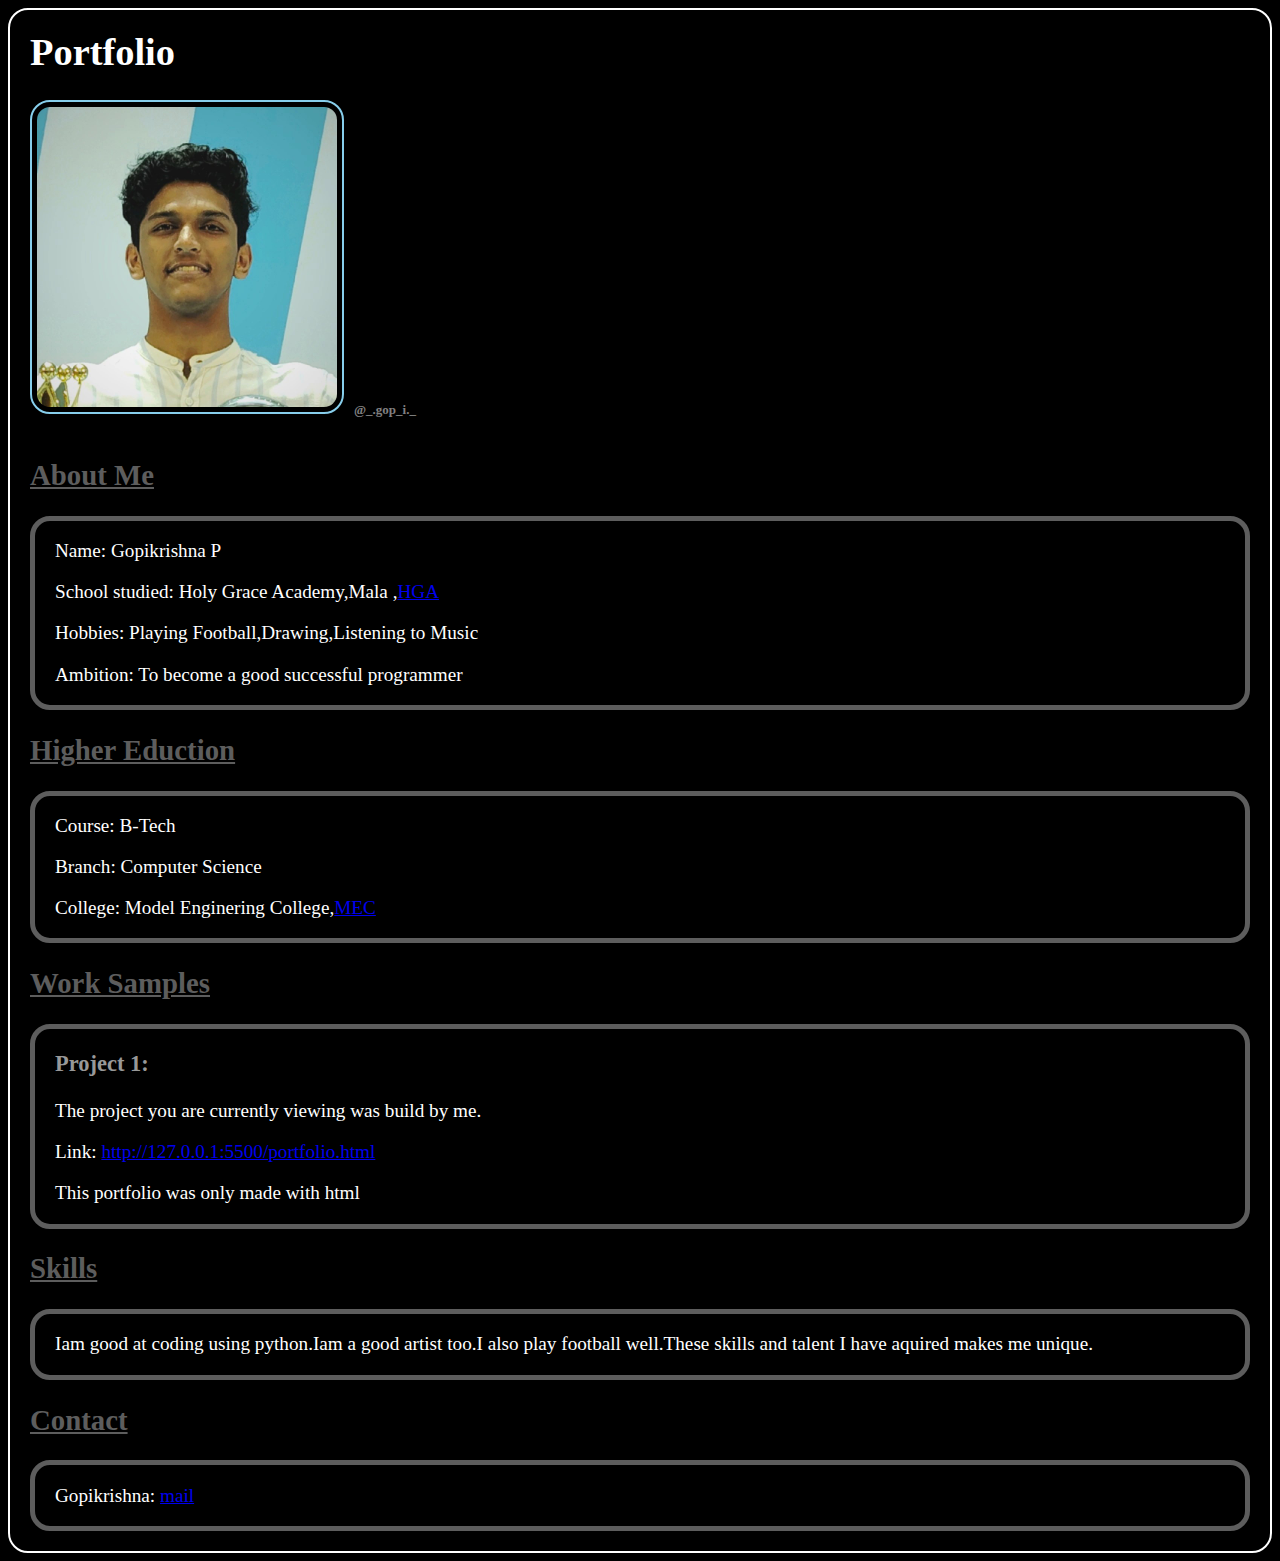
<file: Portfolio/index.html>
<html>
    <head>
        <title>Portfolio</title>
        <link rel="stylesheet" href="passet/style.css">
    </head>
     <body>
        <div id="main">
            <h1>Portfolio</h1>
            <div id="pic">
                <img id="logo" src="passet/1695652793083.jpeg" alt="Profile picture">
                <h4 id="ig">@_.gop_i._</h4>
            </div>
            <div id="content">
                <h2>About Me</h2>
                <div id="abtme">
                    <p>Name: Gopikrishna P </p>
                    <p>School studied: Holy Grace Academy,Mala ,<a id="hga" href="https://holygraceacademy.com/">HGA</a></p> 
                    <p>Hobbies: Playing Football,Drawing,Listening to Music</p> 
                    <p>Ambition: To become a good successful programmer</p>
                </div>
                <h2>Higher Eduction</h2>
                <div id="highedu">
                    <p>Course: B-Tech </p>
                    <p>Branch: Computer Science </p>
                    <p>College: Model Enginering College,<a href="https://mec.ac.in">MEC</a></p>
                </div> 
                <h2>Work Samples</h2>
                <div id="wrk">
                    <h3 class="sub">Project 1:</h3>
                    <p>The project you are currently viewing was build by me.</p>
                    <p>Link: <a href="http://127.0.0.1:5500/portfolio.html">http://127.0.0.1:5500/portfolio.html</a></p>        
                    <p>This portfolio was only made with html</p>
                </div>
                <h2>Skills</h2>
                <div id="skills">
                    <p>Iam good at coding using python.Iam a good artist too.I also play football well.These skills and talent I have aquired makes me unique.</p>
                </div>        
                <h2>Contact</h2>
                <div id="contact">
                    <p>Gopikrishna: <a href="mailto:gopikrishnapramod@gmail.com">mail</a></p>
                </div>
            </div>
        </div>
    </body>
    
</html>
</file>
<file: Portfolio/passet/style.css>
#logo{   
    height: 300px;
    border-radius: 20px;
    border: 2px solid skyblue;
    padding: 5px;
    transition: 0.4s ease-in-out;
}
#logo:hover{
    transform: translateY(-15px);
}
body{
    background-color: black;
    color: white;
    border: 2px solid;
    border-radius: 20px;
    padding: 20px;
    font-size: 120%;
}
h1{
    font-weight: 5000;
    font-family: Georgia, 'Times New Roman', Times, serif;
}
h2{
    color: rgb(93, 93, 93);
    text-decoration: underline;
}
h3{
    color: rgb(152, 152, 152);
}
#pic{
    display: flex;
    gap: 10px;
    align-items: baseline;
}
h4{
    font-size: small;
    color: gray;
    font-weight: bolder;
    transition: 0.1s ease-in-out; 
}
#h4:hover{
    transform: translateY(-15px);
}
#hga{
    transition: 0.4s ease-in-out;
}
#hga:hover{
    transform: translateY(-15px);
}
#abtme{
    border: 5px solid rgb(93,93,93);
    border-radius: 20px;
    padding-left: 20px;
}
#highedu{
    border: 5px solid rgb(93,93,93);
    border-radius: 20px;
    padding-left: 20px;
}
#wrk{
    border: 5px solid rgb(93,93,93);
    border-radius: 20px;
    padding-left: 20px;
}
#skills{
    border: 5px solid rgb(93,93,93);
    border-radius: 20px;
    padding-left: 20px;
}
#contact{
    border: 5px solid rgb(93,93,93);
    border-radius: 20px;
    padding-left: 20px;
}
</file>
